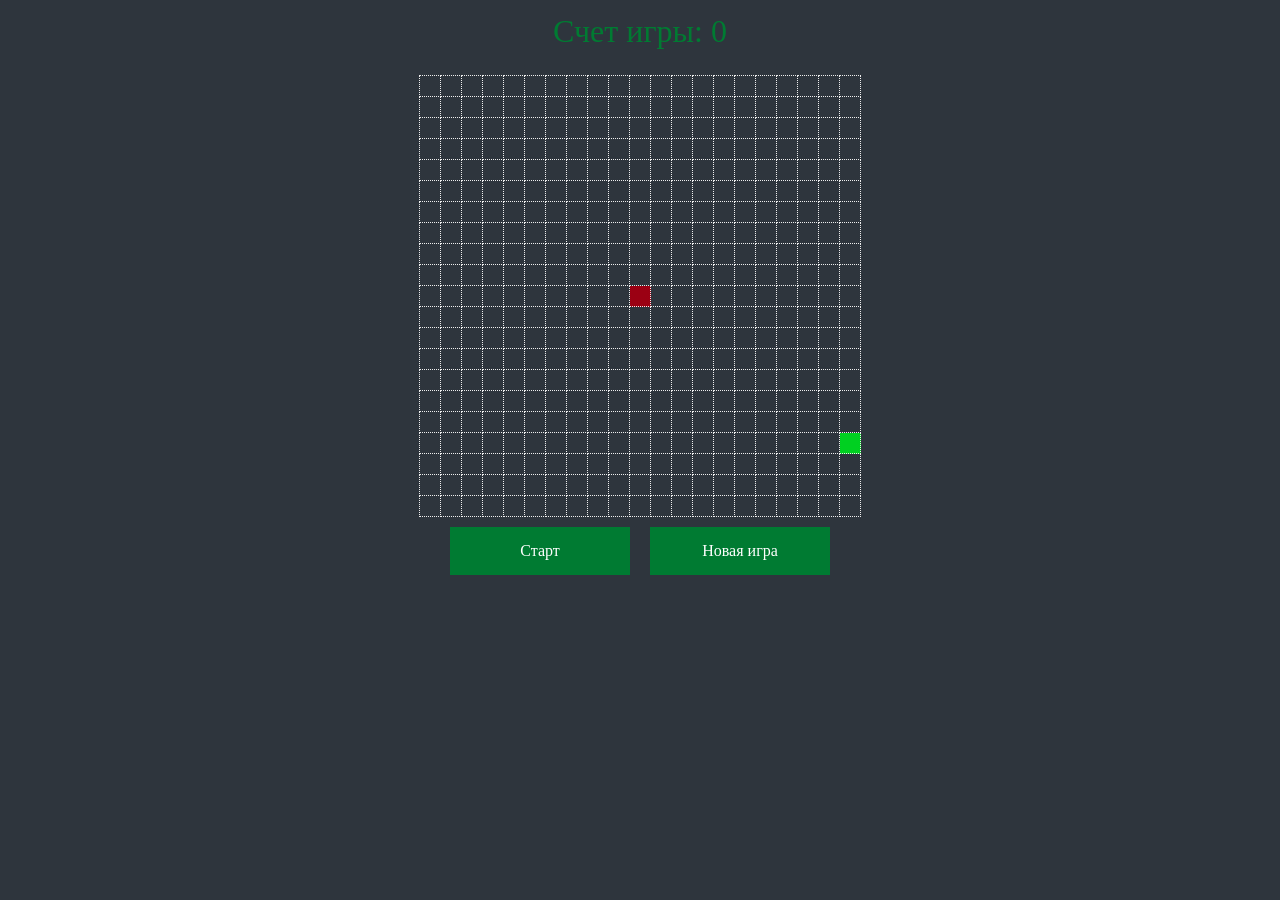
<file: index.html>
<!DOCTYPE html>
<html lang="en">
<head>
  <meta charset="UTF-8">
  <title>Змейка</title>
  <link rel="stylesheet" href="style.css" />
</head>
<body>
  <div id="game-score">Счет игры: <span id="score-count">0</span></div>
  <div id="game-wrap">
    <table id="game"></table>
  </div>
  <div id="menu">
    <div id="playButton" class="menuButton">Старт</div>
    <div id="newGameButton" class="menuButton">Новая игра</div>
  </div>

  <script src="js.js"></script>
</body>
</html>
</file>
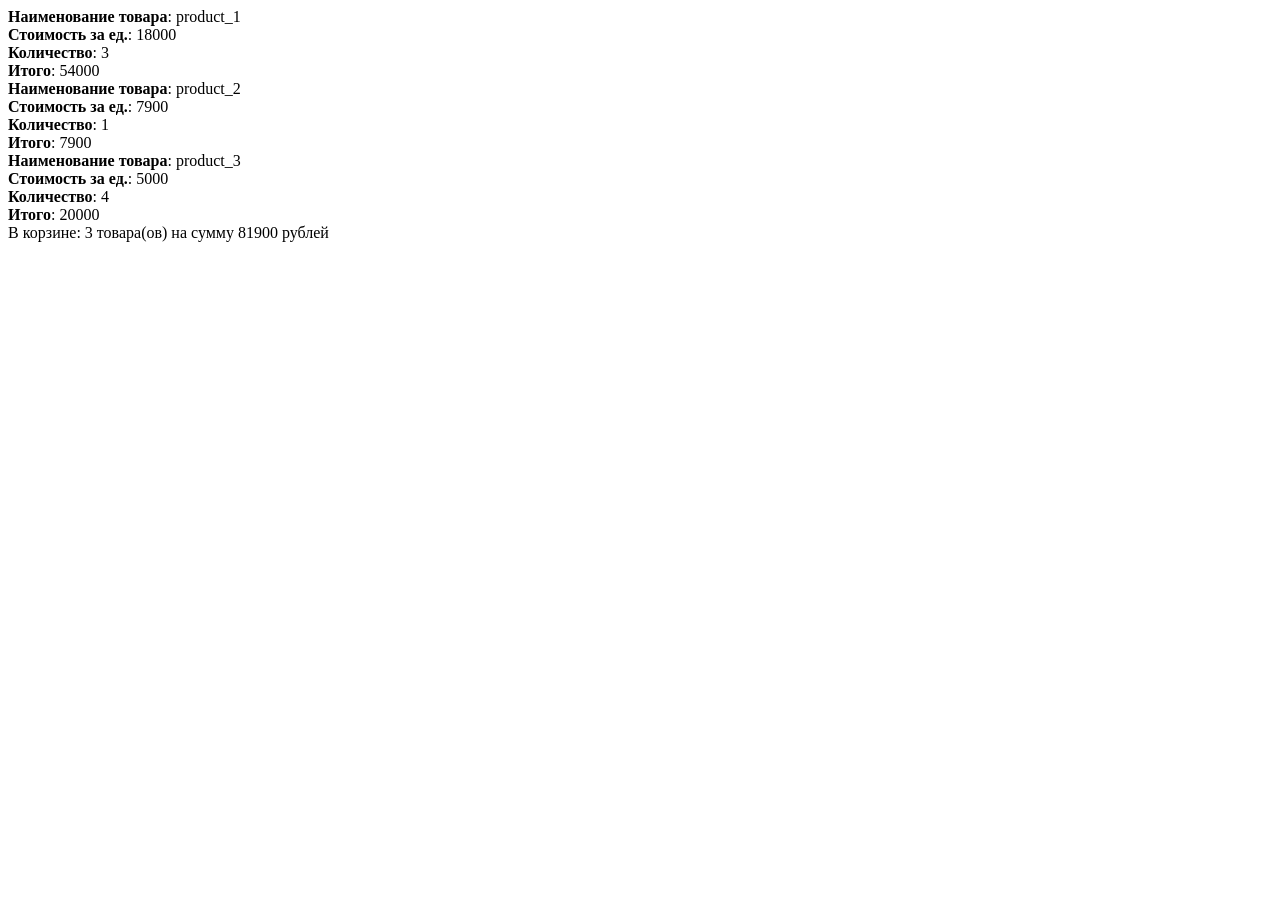
<file: cart.html>
<!DOCTYPE html>
<html lang="en">
<head>
    <meta charset="UTF-8">
    <meta http-equiv="X-UA-Compatible" content="IE=edge">
    <meta name="viewport" content="width=device-width, initial-scale=1.0">
    <title>Document</title>
</head>
<body>
    <div class="cart"></div>
    
    <script>

    const cartElement = {
    render(good) {
        return `<div class="good">
                    <div><b>Наименование товара</b>: ${good.product_name}</div>
                    <div><b>Стоимость за ед.</b>: ${good.price}</div>
                    <div><b>Количество</b>: ${good.count}</div>
                    <div><b>Итого</b>: ${good.count * good.price}</div>
                </div>`;
    }
}

    const cart = {
    cartBlock: null,
    cartElement,
    goods: [
        {
        product_name: 'product_1',
        price: 18000,
        count: 3,
        },
        {
        product_name: 'product_2',
        price: 7900,
        count: 1,
        },
        {
            product_name: 'product_3',
            price: 5000,
            count: 4,
        },
    ],
    
    totalPrice() {
        return this.goods.reduce(function (price, good) {
            return price + good.price * good.count;
        }, 0);
    },

    render() {
        if (this.goods.length) {
            this.goods.forEach(good => {
                this.cartBlock.insertAdjacentHTML('beforeend', this.cartElement.render(good));
            });
            this.cartBlock
                .insertAdjacentHTML('beforeend', `В корзине: ${this.goods.length} товара(ов) на сумму ${this.totalPrice()} рублей`);
        } else {
            this.cartBlock.textContent = 'Корзина пуста';
        }
    },

    init() {
        this.cartBlock = document.querySelector('.cart');
        this.render();
    },
       
};

cart.init();
       
    </script>

</body>
</html>
</file>
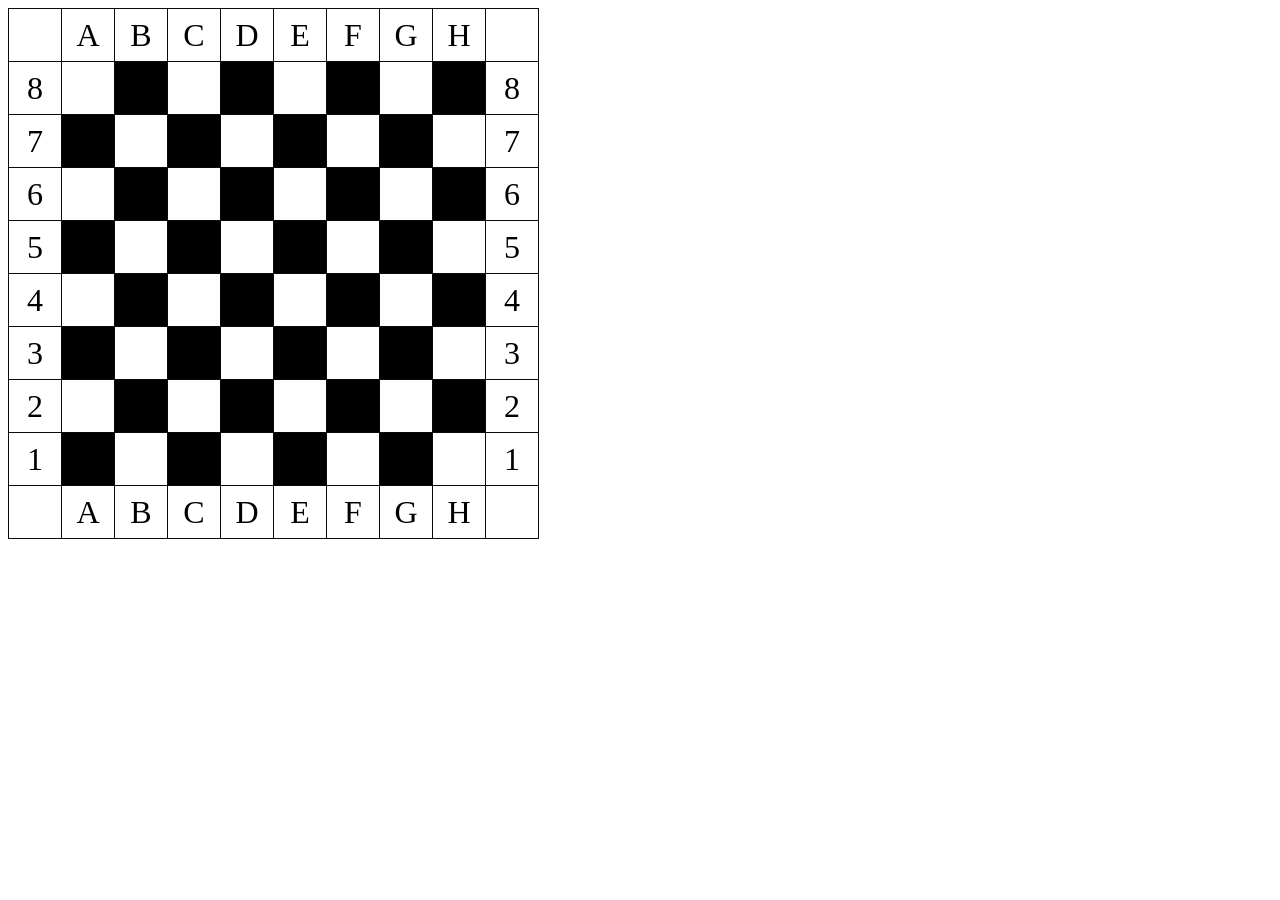
<file: chessBoard.html>
<!DOCTYPE html>
<html lang="en">
<head>
    <meta charset="UTF-8">
    <meta http-equiv="X-UA-Compatible" content="IE=edge">
    <meta name="viewport" content="width=device-width, initial-scale=1.0">
    <title>Document</title>
    <style>
        table {
          border-collapse: collapse;
        }
        tr {
          width: 50px;
          height: 50px;
        }
        td {
          border: 1px solid #0a0a0a;
          width: 50px;
          height: 50px;
          background-color: #ffffff;
          text-align: center;
          font-size: 2em;
        }
      </style>
</head>
<body>

<table id="chessBoard"></table>
<script>
const chess = {
  chessContainerEl: document.getElementById('chessBoard'),

  renderBoard() {
    const rows = ['', '8', '7', '6', '5', '4', '3', '2', '1', ''];
	const cols = ['', 'A', 'B', 'C', 'D', 'E', 'F', 'G', 'H', ''];
	  
    for (let row = 0; row < rows.length; row++) {
      const tr = document.createElement('tr');
      this.chessContainerEl.appendChild(tr);

      for (let col = 0; col < cols.length; col++) {
        const td = document.createElement('td');
        tr.appendChild(td);
				
        if (row == 9 && 0 <= col <= 9) {
          td.innerHTML = cols[col];
        } else if (row == 0 && 0 <= col <= 9){
			td.innerHTML = cols[col];
		} else if (row <=8 && col == 0) {
          td.innerHTML = rows[row];
        } else if (row <= 8 && col == 9){
			td.innerHTML = rows[row]
		} 
				       
        if (this.blackCell(row, col)) {
          td.style.backgroundColor = '#000000';
        }
      }
    }
  },

    blackCell(rowNum, colNum) {

    if (rowNum === 0 || colNum === 0 || rowNum === 9 || colNum === 9) {
      return false;
    }
	return (rowNum + colNum) % 2 === 1;
    }, 

};

chess.renderBoard();
</script>

</body>
</html>
</file>
<file: style.css>
*{
    margin: 0;
    padding: 0;
    background: #2e353d;
}
.menuButton{
    width: 150px;
    padding: 15px;
    margin: 10px;
    color: white;
    background: #007b32;
    text-align: center;
    cursor: pointer;
}
.menuButton:hover{
    background: #009641;
}
#game{
    border-collapse: collapse;
    margin: 2% auto 0;
}
#menu{
    display: flex;
    justify-content: center;
}
td.cell{
    width: 20px;
    height: 20px;
    border: 1px dotted #eee;
    border-collapse: collapse;
}
.food{
    background: #00d021;
}
.snakeBody{
    background: #e5e5e5;
}
.snakeHead{
    background: #9b0013;
}
.disabled {
    background: #7c7c7c;
}
.disabled:hover{
    background: #7c7c7c;
}
#game-score {
    margin-top: 1%;
    text-align: center;
    font-family: "Lobster", serif;
    font-size: 2em;
    color: #007b32;
}
</file>
